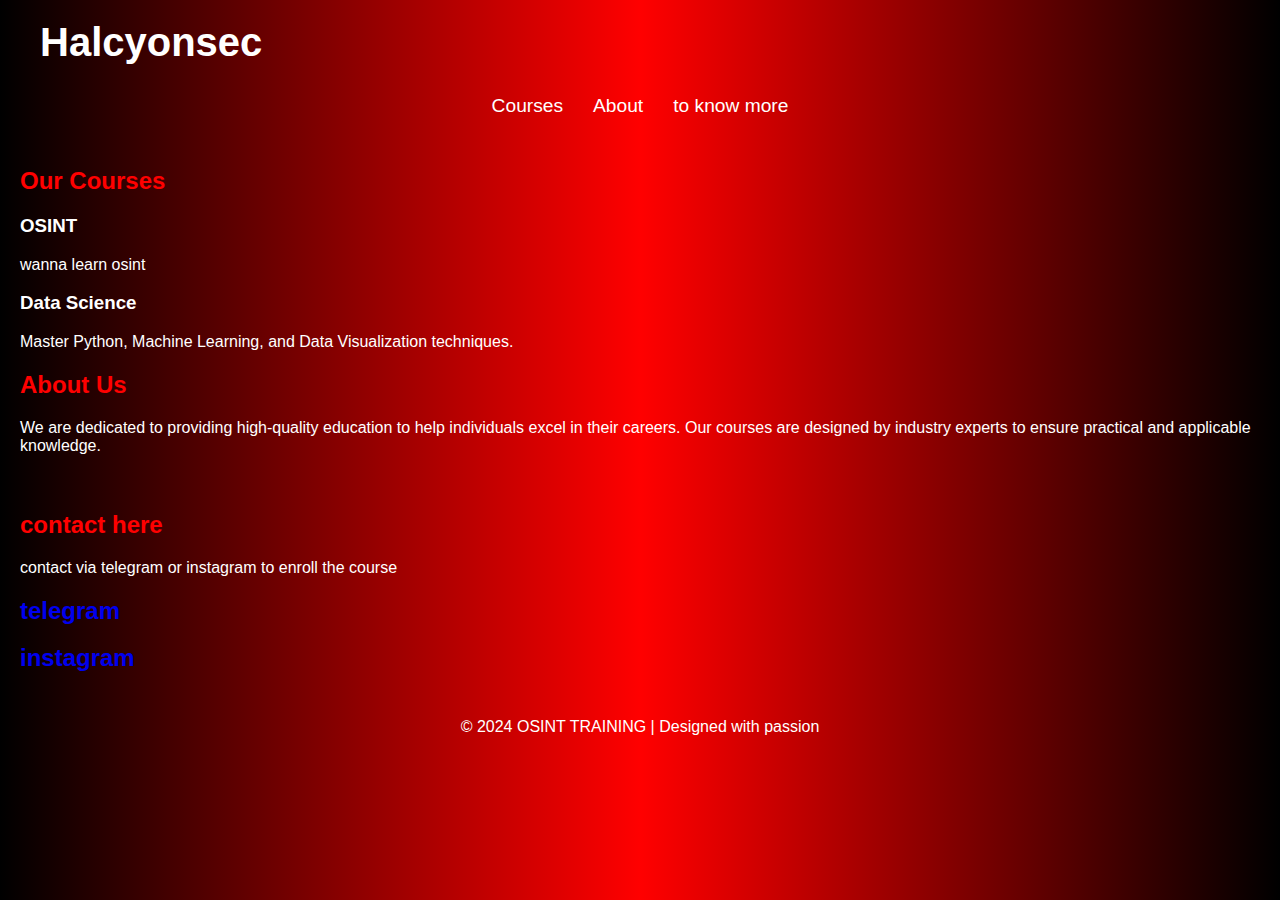
<file: index.html>
<!DOCTYPE html>
<html lang="en">
<head>
    <meta charset="UTF-8">
    <meta name="viewport" content="width=device-width, initial-scale=1.0">
    <title>Course Website</title>
    <link rel="stylesheet" href="style.css">
</head>
<body>

    <header>
        <h1>Halcyonsec</h1>
    </header>

    <nav>
        <a href="Courses.html">Courses</a>
        <a href="About.html">About</a>
        <a href="socia media handle"> to know more </a>
        </nav>

        <div class="container">
            <section id="courses">
                <h2>Our Courses</h2>
                <div class="course-card">
                    <h3>OSINT</h3>
                    <p>wanna learn osint</p>
                </div>
                <div class="course-card">
                    <h3>Data Science</h3>
                    <p>Master Python, Machine Learning, and Data Visualization techniques.</p>
                </div>
            </section>

            <section id="about">
                <h2>About Us</h2>
                <p>We are dedicated to providing high-quality education to help individuals excel in their careers. Our courses are designed by industry experts to ensure practical and applicable knowledge.</p>
            </section>
    </div>
    <div class="hello">
        <section id="contact">
            <h2>contact here</h2>
            <p> contact via telegram or instagram to enroll the course </p>
            <h2><a href="https://telegram.me/Halcyonsec">telegram</a></h2>
            <h2><a href="   " >instagram</a></h2>
            <!-- style="text-decoration: none;color:whitesmoke;" -->
        </section>
    </div>
    </div>
    <footer>
        <p>&copy; 2024 OSINT TRAINING | Designed with passion</p>
    </footer>


</body>
</html>
</file>
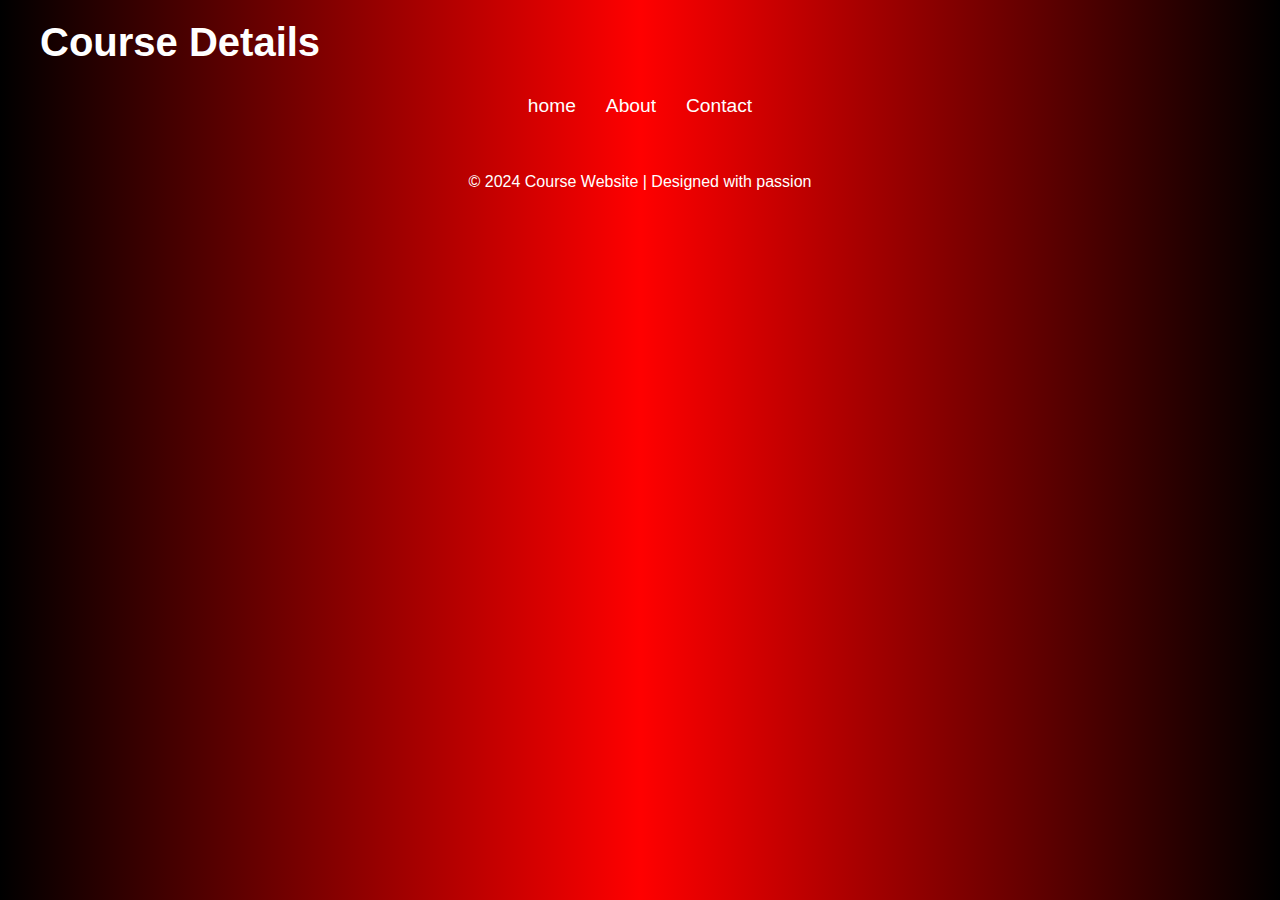
<file: Courses.html>
<!DOCTYPE html>
<html lang="en">
<head>
    <meta charset="UTF-8">
    <meta name="viewport" content="width=device-width, initial-scale=1.0">
    <title>Course Details</title>
    <link rel="stylesheet" href="style.css">
</head>
<body>
    <header>
        <h1>Course Details</h1>
    </header>

    <nav>
        <a href="index.html">home</a>
        <a href="About.html">About</a>
        <a href="#contact">Contact</a>
    </nav>

    <!-- <div class="container">
        <section id="courses">
            <h2>Our Courses</h2>
            <div class="course-card">
                <h3>Web Development</h3>
                <p>Learn HTML, CSS, JavaScript, and React to build amazing websites.</p>
            </div>
            <div class="course-card">
                <h3>Data Science</h3>
                <p>Master Python, Machine Learning, and Data Visualization techniques.</p>
            </div>
        </section>

        <section id="about">
            <h2>About Us</h2>
            <p>We are dedicated to providing high-quality education to help individuals excel in their careers. Our courses are designed by industry experts to ensure practical and applicable knowledge.</p>
        </section>

        <section id="contact">
            <h2>Contact Us</h2>
            <p>Email: <a href="mailto:info@coursewebsite.com">info@coursewebsite.com</a></p>
            <p>Phone: +1 (123) 456-7890</p>
            <p>Address: 123 Learning Lane, Knowledge City</p>
        </section>
    </div> -->

    <footer>
        <p>&copy; 2024 Course Website | Designed with passion</p>
    </footer>
</body>
</html>
</file>
<file: style.css>
/* styles.css */
body {
    font-family: Arial, sans-serif;
    margin: 0;
    padding: 0;
    /* background-color:; */
    
    color: white;
    background: linear-gradient(to right, #000000, #FF0000, #000000);
}


header {
    background: linear-gradient(to right, #000000, #FF0000, #000000);
    padding: 20px;
    text-align: center;
}

header h1 {
    margin: 0;
    font-size: 2.5em;
    text-align: start;
    padding-left: 20px;
}

nav {
    background: linear-gradient(to right, #000000, #FF0000, #000000);
    display: flex;
    justify-content: center;
    /* background-color:black; */
    padding: 10px 0;
}

nav a {
    color: white;
    text-decoration: none;
    margin: 0 15px;
    font-size: 1.2em;
}

nav a:hover {
    color: red;

}

.container {
    padding: 20px;
}
.bg{
    background-image: url("images.html/bg.jpg");
    background-image: initial;

}

h2 {
    color: red;
}

ul {
    list-style-type: disc;
    padding-left: 20px;
}

footer {
    
    color: white;
    text-align: center;
    padding: 10px;
    margin-top: 20px;
}

footer a {
    color: red;
    text-decoration: none;

}

footer a:hover {
    text-decoration: underline;
} 
#contact a {
    border-color: #000000;

    /* padding-left: 20px; */
    margin-bottom: auto;
    /* margin-right: 10px; */
    text-decoration: none;

}
#contact{
    padding-left:20px;
}
</file>
